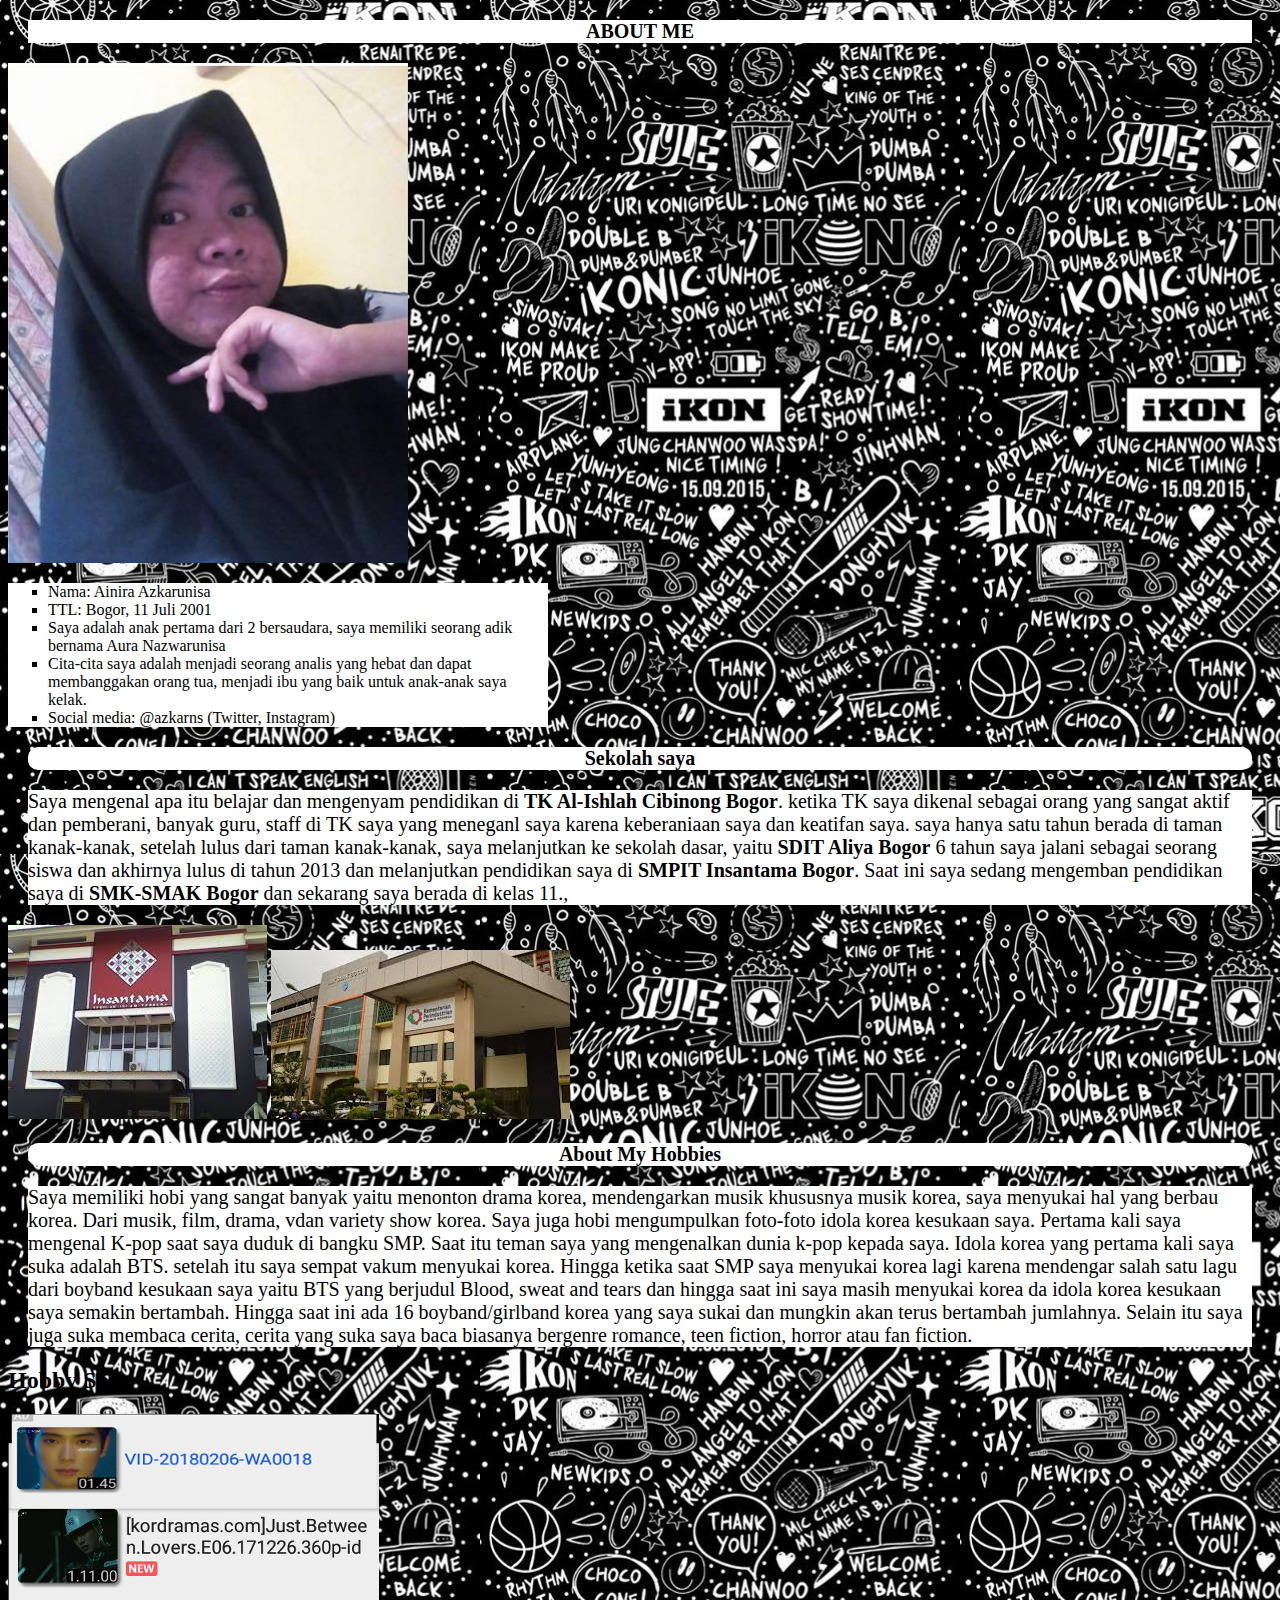
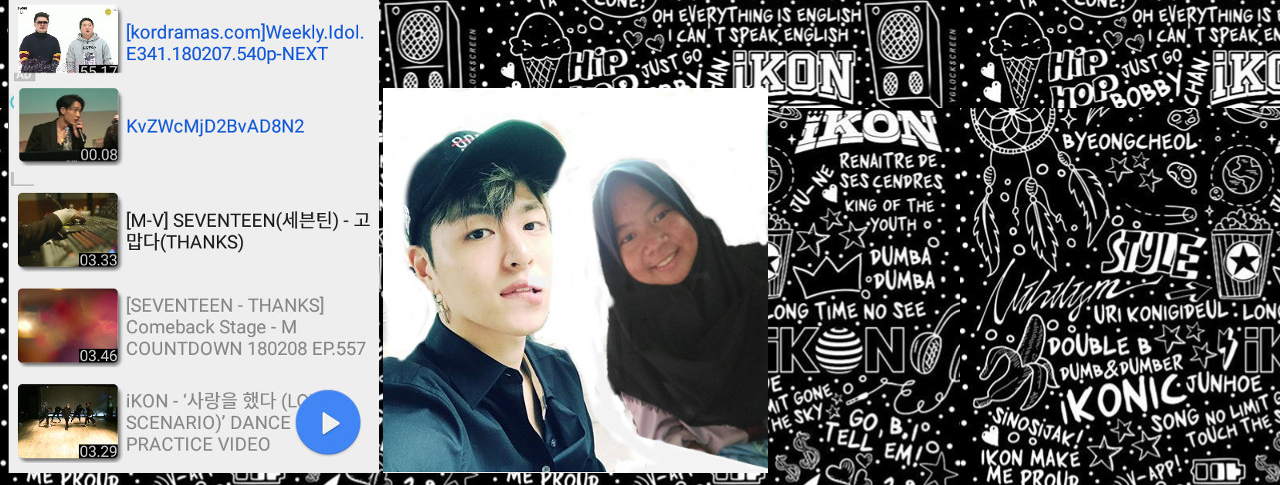
<file: index.html>
<!DOCTYPE html>
<html>
<style>
body {
    background-image: url("img/ikon.png");
}
</style>
<head>
	<title>Azka's Page</title>
</head>
<body>	
	<h1 style="text-align: center;background-color: white ; margin: 20px ;font-size:20px">ABOUT ME</h1>
		<img src="img/SAYA.jpg" width="400" height="500">
		<ul p style="color: black;background-color: white; border border-radius: 10px; width: 500px;font-size: 100px font font-family: Buxton Sketchuy">
			<li type="square"> Nama: Ainira Azkarunisa</li>
			<li type="square"> TTL: Bogor, 11 Juli 2001</li>
			<li type="square"> Saya adalah anak pertama dari 2 bersaudara, saya memiliki seorang adik bernama Aura Nazwarunisa</li>
			<li type="square"> Cita-cita saya adalah menjadi seorang analis yang hebat dan dapat membanggakan orang tua, menjadi ibu yang baik untuk anak-anak saya kelak.</li>
			<li type="square"> Social media: @azkarns (Twitter, Instagram)</li>
		</ul>
	<h2 style="text-align: center; background-color: white ; margin: 20px ;font-size:20px; border-radius: 10px">Sekolah saya</h2>
		<p style="background-color: white ; margin: 20px ;font-size:20px; font-family: comic sans ms ">Saya mengenal apa itu belajar dan mengenyam pendidikan di <strong>TK Al-Ishlah Cibinong Bogor</strong>. ketika TK saya dikenal sebagai orang yang sangat aktif dan pemberani, banyak guru, staff di TK saya yang meneganl saya karena keberaniaan saya dan keatifan saya. saya hanya satu tahun berada di taman kanak-kanak, setelah lulus dari taman kanak-kanak, saya melanjutkan ke sekolah dasar, yaitu <strong>SDIT Aliya Bogor</strong> 6 tahun saya jalani sebagai seorang siswa dan akhirnya lulus di tahun 2013 dan melanjutkan pendidikan saya di <strong>SMPIT Insantama Bogor</strong>. Saat ini saya sedang mengemban pendidikan saya di <strong>SMK-SMAK Bogor</strong> dan sekarang saya berada di kelas 11.,</p>
		<img src="img/images.jpg">
		<img src="img/smakbo.jpg">
	<h3 style="text-align: center;background-color: white; margin: 20px ;font-size:20px;border-radius: 10px ">About My Hobbies</h3>
		<p style="background-color: white ; margin: 20px ;font-size:20px; font-family: Strawberry Muffins Demo ">Saya memiliki hobi yang sangat banyak yaitu menonton drama korea, mendengarkan musik khususnya musik korea, saya menyukai hal yang berbau korea. Dari musik, film, drama, vdan variety show korea. Saya juga hobi mengumpulkan foto-foto idola korea kesukaan saya. Pertama kali saya mengenal K-pop saat saya duduk di bangku SMP. Saat itu teman saya yang mengenalkan dunia k-pop kepada saya. Idola korea yang pertama kali saya suka adalah BTS. setelah itu saya sempat vakum menyukai korea. Hingga ketika saat SMP saya menyukai korea lagi karena mendengar salah satu lagu dari boyband kesukaan saya yaitu BTS yang berjudul Blood, sweat and tears dan hingga saat ini saya masih menyukai korea da idola korea kesukaan saya semakin bertambah. Hingga saat ini ada 16 boyband/girlband korea yang saya sukai dan mungkin akan terus bertambah jumlahnya. Selain itu saya juga suka membaca cerita, cerita yang suka saya baca biasanya bergenre romance, teen fiction, horror atau fan fiction.  </p>	
	<h2>Hobby Saya</h2>
		<img src="img/Untitled.jpg">
		<img src="img/Azkaedit.jpg">
	
		

</body>
</html>
</file>
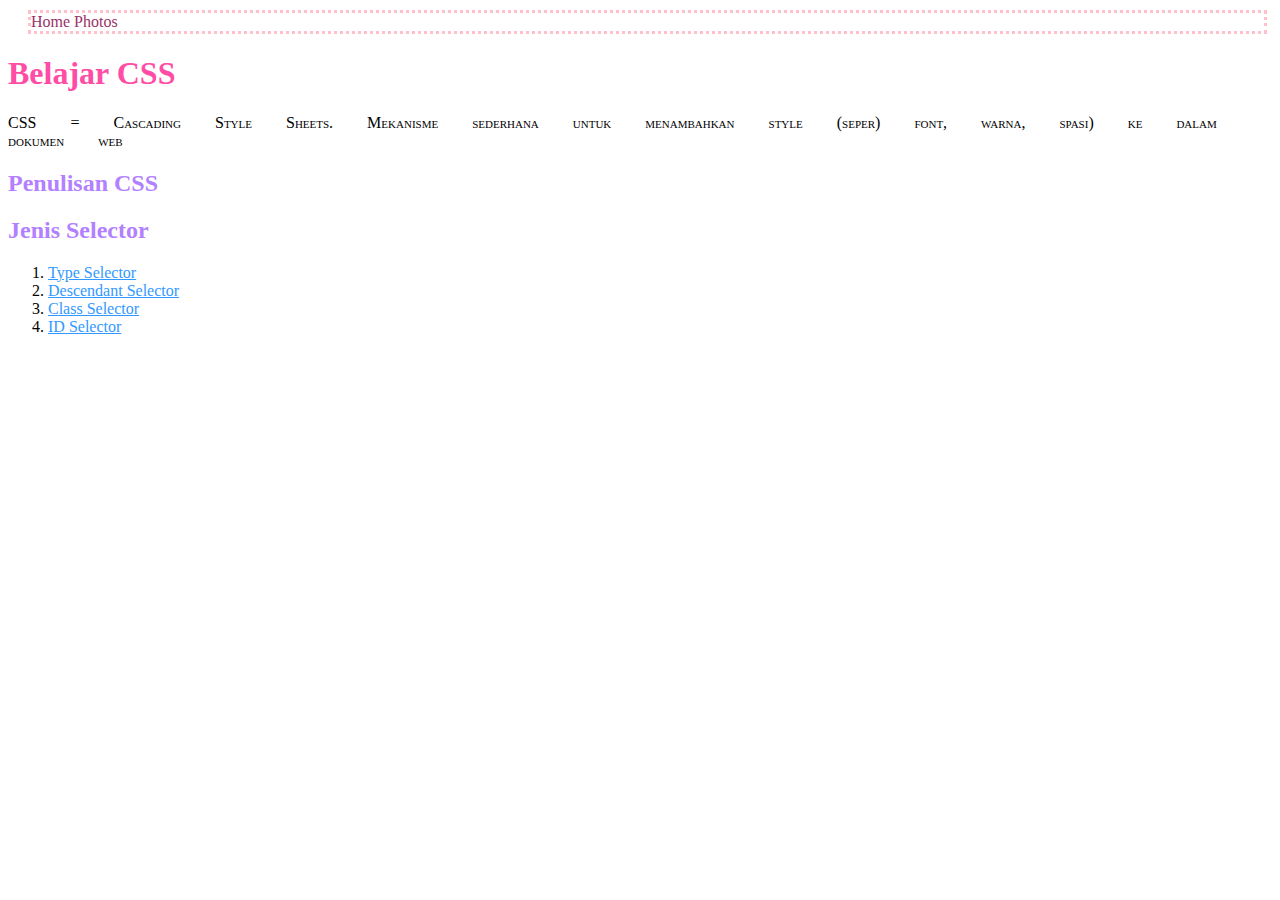
<file: belajarcss.html>
<!DOCTYPE html>
<html>
<head>
	<title>Belajar CSS</title>
	<link rel="stylesheet" type="text/css" href="css/belajarstyle.css">
</head>
<body>
	<div id="nav">
		<a href="index.html">Home</a>
		<a href="photos.html">Photos</a>

	</div>
	<h1>Belajar CSS</h1>
	<p class="recommended">CSS = Cascading Style Sheets. Mekanisme sederhana untuk menambahkan style (seper) font, warna, spasi) ke dalam dokumen web</p>
	<h2>Penulisan CSS</h2>

	<h2>Jenis Selector</h2>
	<ol>
		<li><a href="jenis1.html">Type Selector</a></li>
		<li><a href="jenis2.html">Descendant Selector</a></li>
		<li><a href="jenis3.html">Class Selector</a></li>
		<li><a href="jenis4.html">ID Selector</a></li>

	</ol>
</body>
</html>
</file>
<file: css/belajarstyle.css>
h1	{color: #ff4da6}

h2	{color: #b380ff;}

a	{color: #3399ff;}

#nav	{
		border: dotted pink;
		margin: 10px 5px 15px 20px
}

#nav	a {text-decoration: none; 
		   color: #993366
}

.recommended {
	font-family: Verdana;
	font-variant: small-caps;
	word-spacing: 30px;

}
</file>
